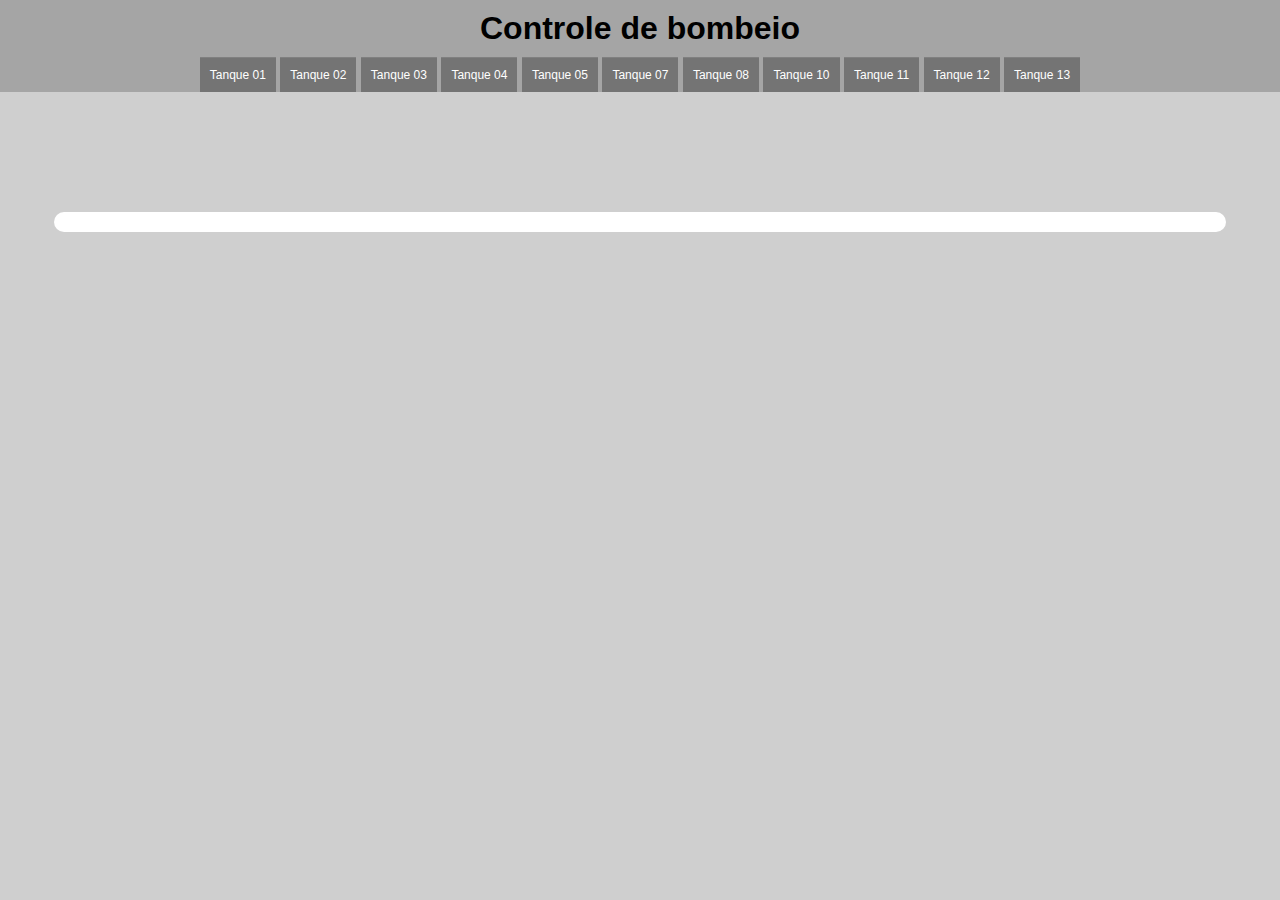
<file: index.html>
<!DOCTYPE html>
<html lang="pt-br">

<head>
    <meta charset="UTF-8">
    <meta http-equiv="X-UA-Compatible" content="IE=edge">
    <meta name="viewport" content="width=device-width, initial-scale=1.0">
    <title>Controle de Bombeio</title>
    <link rel="stylesheet"
        href="https://fonts.googleapis.com/css2?family=Material+Symbols+Outlined:opsz,wght,FILL,GRAD@20..48,100..700,0..1,-50..200" />
    <link href="./style.css" rel="stylesheet" type="text/css" />
    <!-- <link href="./media-query.css" rel="stylesheet" type="text/css" /> -->
    <script src="./script.js"></script>
</head>

<body onresize="mudaTamanho()">
    <header>
        <h1>Controle de bombeio</h1>
        <i id="burguer" class="material-symbols-outlined" onclick="clickMenu()">menu</i>
        <menu id="itens">
            <ul id="sub">
                <li><a href="">Tanque 01</a>
                    <ul>
                        <li><a href="./inserir-dados/index.html">Lançar</a>
                        <li><a href="">Cadastrar</a>
                        <li><a href="">Relatórios</a>
                    </ul>
                </li>
                <li><a href="">Tanque 02</a>
                    <ul>
                        <li><a href="">Lançar</a>
                        <li><a href="">Cadastrar</a>
                        <li><a href="">Relatórios</a>
                    </ul>
                </li>
                <li><a href="">Tanque 03</a>
                    <ul>
                        <li><a href="">Lançar</a>
                        <li><a href="">Cadastrar</a>
                        <li><a href="">Relatórios</a>
                    </ul>
                </li>
                <li><a href="">Tanque 04</a>
                    <ul>
                        <li><a href="">Lançar</a>
                        <li><a href="">Cadastrar</a>
                        <li><a href="">Relatórios</a>
                    </ul>
                </li>
                <li><a href="">Tanque 05</a>
                    <ul>
                        <li><a href="">Lançar</a>
                        <li><a href="">Cadastrar</a>
                        <li><a href="">Relatórios</a>
                    </ul>
                </li>
                <li><a href="">Tanque 07</a>
                    <ul>
                        <li><a href="">Lançar</a>
                        <li><a href="">Cadastrar</a>
                        <li><a href="">Relatórios</a>
                    </ul>
                </li>
                <li><a href="">Tanque 08</a>
                    <ul>
                        <li><a href="">Lançar</a>
                        <li><a href="">Cadastrar</a>
                        <li><a href="">Relatórios</a>
                    </ul>
                </li>
                <li><a href="">Tanque 10</a>
                    <ul>
                        <li><a href="">Lançar</a>
                        <li><a href="">Cadastrar</a>
                        <li><a href="">Relatórios</a>
                    </ul>
                </li>
                <li><a href="">Tanque 11</a>
                    <ul>
                        <li><a href="">Lançar</a>
                        <li><a href="">Cadastrar</a>
                        <li><a href="">Relatórios</a>
                    </ul>
                </li>
                <li><a href="">Tanque 12</a>
                    <ul>
                        <li><a href="">Lançar</a>
                        <li><a href="">Cadastrar</a>
                        <li><a href="">Relatórios</a>
                    </ul>
                </li>
                <li><a href="">Tanque 13</a>
                    <ul>
                        <li><a href="">Lançar</a>
                        <li><a href="">Cadastrar</a>
                        <li><a href="">Relatórios</a>
                    </ul>
                </li>
            </ul>
        </menu>
    </header>
    <main>
        <div id="inserir-dados">
            <table style="display: none">
                <caption>Medição de tanque</caption>
                <thead>
    
                    <tr>
                        <th>Data</th>
    
                        <td class="preenc" style= "width: 100px">
                            <input id="inserir-data"</input>
                        </td>
                    </tr>
    
                    <tr>
    
                        <th>Bombeio nº</th>
    
                        <td class="preenc" style= "width: 100px">
                            <input id="inserir-bombeio-num"></input>
                        </td>
                    </tr>
    
                    <tr>
                        <th>Tanque</th>
    
                        <td class="preenc" style= "width: 100px">
                            <input id="inserir-num-tanque"></input>
                        </td>
                    </tr>
    
                    <tr>
                        <th>Produto</th>
    
                        <td class="preenc" style= "width: 100px">
                            <input id="inserir-produto"></input>
                        </td>
                    </tr>
    
                    <tr>
                        <th>Altura inicial (mm)</th>
    
                        <td class="preenc" style= "width: 100px">
                            <input id="inserir-alt-inicial"></input>
                        </td>
                    </tr>
    
                    <tr>
                        <th>Cota a receber (m³)</th>
    
                        <td class="preenc" style= "width: 100px">
                            <input id="inserir_cota_receber"></input>
                        </td>
                    </tr>
                </thead>
            </table>
        </div>
        <!-- <a href="./tabela-controle/index.html"><button>Iniciar</button></a> -->
    </main>

   
</body>

</html>

<!-- https://www.youtube.com/watch?v=T1rfhkmcH00 -->
</file>
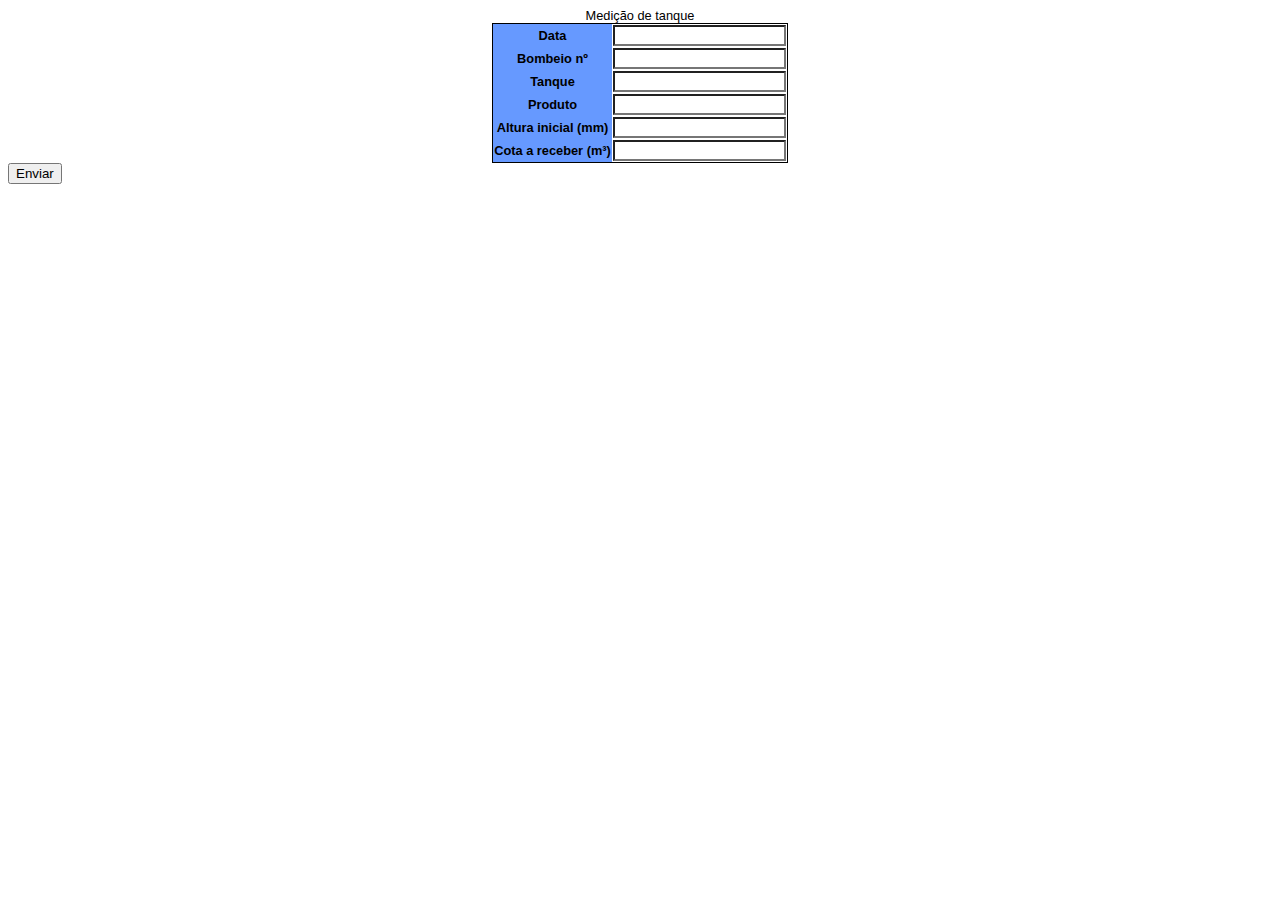
<file: inserir-dados/index.html>
<!DOCTYPE html>
<html lang="pt-br">

<head>
    <meta charset="UTF-8">
    <meta http-equiv="X-UA-Compatible" content="IE=edge">
    <meta name="viewport" content="width=device-width, initial-scale=1.0">
    <title>Controle de Bombeio</title>
    <link href="./style.css" rel="stylesheet" type="text/css" />
</head>

<body>
    <div>
        <table>
            <caption>Medição de tanque</caption>
            <thead>

                <tr>
                    <th>Data</th>

                    <td class="preenc" style= "width: 100px">
                        <input id="inserir-data"</input>
                    </td>
                </tr>

                <tr>

                    <th>Bombeio nº</th>

                    <td class="preenc" style= "width: 100px">
                        <input id="inserir-bombeio-num"></input>
                    </td>
                </tr>

                <tr>
                    <th>Tanque</th>

                    <td class="preenc" style= "width: 100px">
                        <input id="inserir-num-tanque"></input>
                    </td>
                </tr>

                <tr>
                    <th>Produto</th>

                    <td class="preenc" style= "width: 100px">
                        <input id="inserir-produto"></input>
                    </td>
                </tr>

                <tr>
                    <th>Altura inicial (mm)</th>

                    <td class="preenc" style= "width: 100px">
                        <input id="inserir-alt-inicial"></input>
                    </td>
                </tr>

                <tr>
                    <th>Cota a receber (m³)</th>

                    <td class="preenc" style= "width: 100px">
                        <input id="inserir_cota_receber"></input>
                    </td>
                </tr>
            </thead>
        </table>

        <a href="../tabela-controle/index.html"><button id="enviar">Enviar</button></a>
        
        
    </div>

    <script src="./script.js"></script>
</body>

</html>
</file>
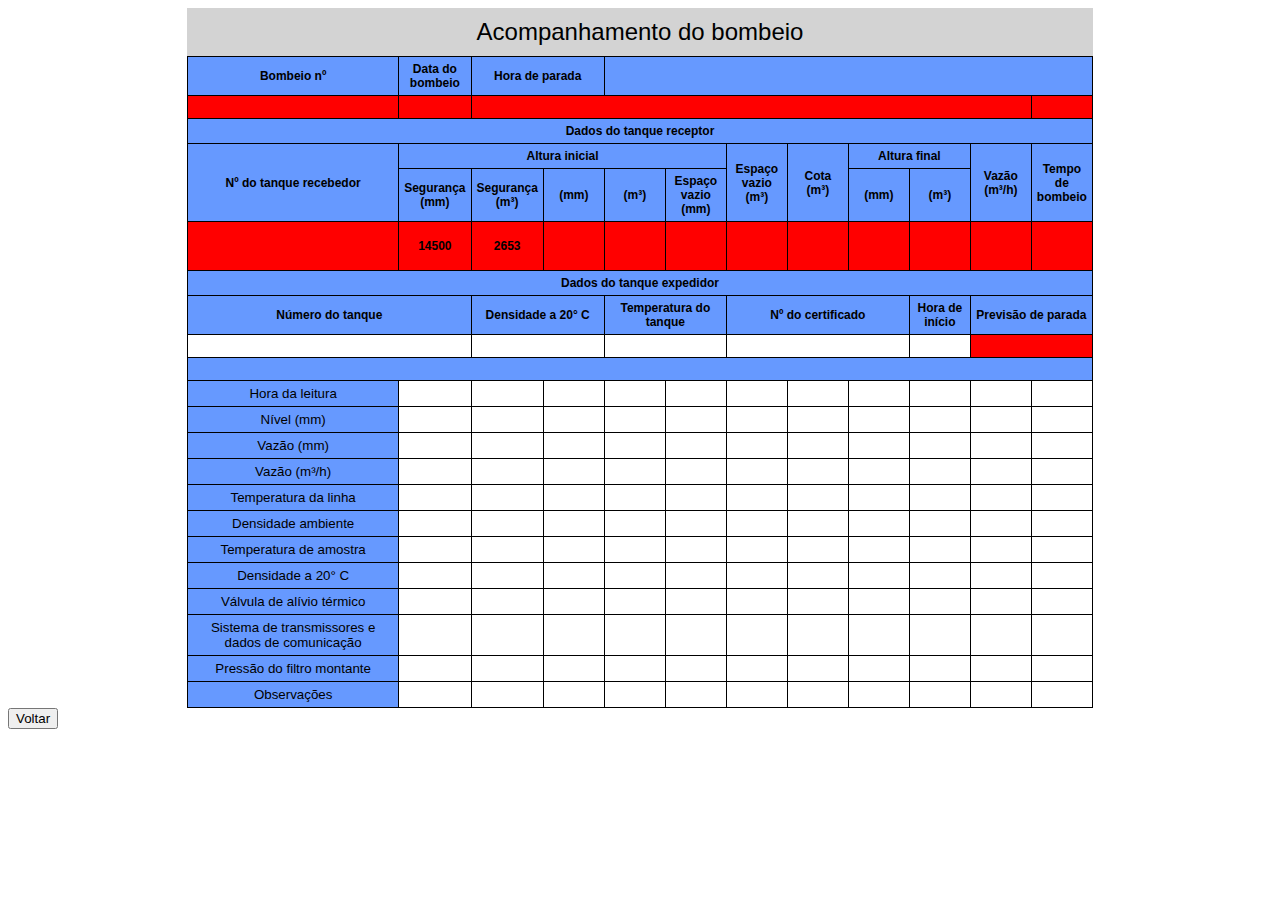
<file: tabela-controle/index.html>
<!DOCTYPE html>
<html lang="pt-br">

<head>
    <meta charset="UTF-8">
    <meta http-equiv="X-UA-Compatible" content="IE=edge">
    <meta name="viewport" content="width=device-width, initial-scale=1.0">
    <title>Controle de bombeio</title>
    <link href="./style.css" rel="stylesheet" type="text/css" />
</head>

<body>
    <!-- <div>
       

        <button id="enviar">Enviar</button>
        
        
    </div> -->
    <div>
        <!-- HIERARQUIA DE TABELAS
        table = tabela;
        table row = linha de tabela 'tr';
        table header = cabeçalho de tabela;
        table data = dados de tabela 'td'; -->
        


        <!-- ANAMOTOMIA PARA TABELAS GRANDES
        table
        caption (espécie de legenda da tabela)
        thead
        tr, td, th
        tbody
        tr, td, th
        tfoot
        tr, td, th
        table -->
    

        <table>
            <caption>Acompanhamento do bombeio</caption>
            <thead>

                <tr>
                    <th>Bombeio nº</th>

                    <th>Data do bombeio</th>

                    <!-- <th colspan="9">Produto</th> colspan = mesclagem de colunas -->

                    <th colspan="2">Hora de parada</th>
                </tr>

                <tr>
                    <th class="formula">
                        <p id="numerobombeio"></p>
                    </th>

                    <th class="formula">
                        <p id="databombeio"></p>
                    </th>

                    <th colspan="9" class="formula">
                        <p id="produto"></p>
                    </th>

                    <th class="formula">
                        <p id="horaparada"></p>
                    </th>
                </tr>

                <tr>
                    <th colspan="12">Dados do tanque receptor</th>
                </tr>
                <tr>
                    <th rowspan="2">Nº do tanque recebedor</th>
                    <th colspan="5">Altura inicial</th>
                    <th rowspan="2">Espaço vazio (m³)</th>
                    <th rowspan="2">Cota (m³)</th>
                    <th colspan="2">Altura final</th>
                    <th rowspan="2">Vazão (m³/h)</th>
                    <th rowspan="2">Tempo de bombeio</th>
                </tr>

                <tr>
                    <th>Segurança (mm)</th>
                    <th>Segurança (m³)</th>
                    <th>(mm)</th>
                    <th>(m³)</th>
                    <th>Espaço vazio (mm)</th>
                    <th>(mm)</th>
                    <th>(m³)</th>
                </tr>

                <tr class="formula">
                    <th>
                        <p id="numero-tq-receb"></p>
                    </th>
                    <th>
                        <p id="alt-seg-mm">14500</p>
                    </th>
                    <th>
                        <p id="alt-seg-mt">2653</p>
                    </th>
                    <th>
                        <p id="alt-inic"></p>
                    </th>
                    <th>
                        <p id="mt-inic"></p>
                    </th>
                    <th>
                        <p id="esp-vazio-mm"></p>
                    </th>
                    <th>
                        <p id="esp-vazio-mt"></p>
                    </th>
                    <th>
                        <p id="cota"></p>
                    </th>
                    <th>
                        <p id="altura-final-mm"></p>
                    </th>
                    <th>
                        <p id="altura-final-mt"></p>
                    </th>
                    <th></th>
                    <th></th>
                </tr>
                <tr>
                    <th colspan="12">Dados do tanque expedidor</th>
                </tr>
                <tr>
                    <th colspan="2">Número do tanque</th>
                    <th colspan="2">Densidade a 20° C</th>
                    <th colspan="2">Temperatura do tanque</th>
                    <th colspan="3">Nº do certificado</th>
                    <th>Hora de início</th>
                    <th colspan="2">Previsão de parada</th>
                </tr>
                <tr class="dados">
                    <td colspan="2"></td>
                    <td colspan="2"></td>
                    <td colspan="2"></td>
                    <td colspan="3"></td>
                    <td></td>
                    <th colspan="2" class="formula"></th>
                </tr>
            </thead>
            <tbody>
                <tr>
                    <td colspan="12"></td>
                </tr>
                <tr>
                    <td class="col_tit">Hora da leitura</td>
                    <td class="preenc"></td>
                    <td class="preenc"></td>
                    <td class="preenc"></td>
                    <td class="preenc"></td>
                    <td class="preenc"></td>
                    <td class="preenc"></td>
                    <td class="preenc"></td>
                    <td class="preenc"></td>
                    <td class="preenc"></td>
                    <td class="preenc"></td>
                    <td class="preenc"></td>
                </tr>
                <tr>
                    <td class="col_tit">Nível (mm)</td>
                    <td class="preenc"></td>
                    <td class="preenc"></td>
                    <td class="preenc"></td>
                    <td class="preenc"></td>
                    <td class="preenc"></td>
                    <td class="preenc"></td>
                    <td class="preenc"></td>
                    <td class="preenc"></td>
                    <td class="preenc"></td>
                    <td class="preenc"></td>
                    <td class="preenc"></td>
                </tr>
                <tr>
                    <td class="col_tit">Vazão (mm)</td>
                    <td class="preenc"></td>
                    <td class="preenc"></td>
                    <td class="preenc"></td>
                    <td class="preenc"></td>
                    <td class="preenc"></td>
                    <td class="preenc"></td>
                    <td class="preenc"></td>
                    <td class="preenc"></td>
                    <td class="preenc"></td>
                    <td class="preenc"></td>
                    <td class="preenc"></td>
                </tr>
                <tr>
                    <td class="col_tit">Vazão (m³/h)</td>
                    <td class="preenc"></td>
                    <td class="preenc"></td>
                    <td class="preenc"></td>
                    <td class="preenc"></td>
                    <td class="preenc"></td>
                    <td class="preenc"></td>
                    <td class="preenc"></td>
                    <td class="preenc"></td>
                    <td class="preenc"></td>
                    <td class="preenc"></td>
                    <td class="preenc"></td>
                </tr>
                <tr>
                    <td class="col_tit">Temperatura da linha</td>
                    <td class="preenc"></td>
                    <td class="preenc"></td>
                    <td class="preenc"></td>
                    <td class="preenc"></td>
                    <td class="preenc"></td>
                    <td class="preenc"></td>
                    <td class="preenc"></td>
                    <td class="preenc"></td>
                    <td class="preenc"></td>
                    <td class="preenc"></td>
                    <td class="preenc"></td>
                </tr>
                <tr>
                    <td class="col_tit">Densidade ambiente</td>
                    <td class="preenc"></td>
                    <td class="preenc"></td>
                    <td class="preenc"></td>
                    <td class="preenc"></td>
                    <td class="preenc"></td>
                    <td class="preenc"></td>
                    <td class="preenc"></td>
                    <td class="preenc"></td>
                    <td class="preenc"></td>
                    <td class="preenc"></td>
                    <td class="preenc"></td>
                </tr>
                <tr>
                    <td class="col_tit">Temperatura de amostra</td>
                    <td class="preenc"></td>
                    <td class="preenc"></td>
                    <td class="preenc"></td>
                    <td class="preenc"></td>
                    <td class="preenc"></td>
                    <td class="preenc"></td>
                    <td class="preenc"></td>
                    <td class="preenc"></td>
                    <td class="preenc"></td>
                    <td class="preenc"></td>
                    <td class="preenc"></td>
                </tr>
                <tr>
                    <td class="col_tit">Densidade a 20° C</td>
                    <td class="preenc"></td>
                    <td class="preenc"></td>
                    <td class="preenc"></td>
                    <td class="preenc"></td>
                    <td class="preenc"></td>
                    <td class="preenc"></td>
                    <td class="preenc"></td>
                    <td class="preenc"></td>
                    <td class="preenc"></td>
                    <td class="preenc"></td>
                    <td class="preenc"></td>
                </tr>
                <tr>
                    <td class="col_tit">Válvula de alívio térmico</td>
                    <td class="preenc"></td>
                    <td class="preenc"></td>
                    <td class="preenc"></td>
                    <td class="preenc"></td>
                    <td class="preenc"></td>
                    <td class="preenc"></td>
                    <td class="preenc"></td>
                    <td class="preenc"></td>
                    <td class="preenc"></td>
                    <td class="preenc"></td>
                    <td class="preenc"></td>
                </tr>
                <tr>
                    <td class="col_tit">Sistema de transmissores e dados de comunicação</td>
                    <td class="preenc"></td>
                    <td class="preenc"></td>
                    <td class="preenc"></td>
                    <td class="preenc"></td>
                    <td class="preenc"></td>
                    <td class="preenc"></td>
                    <td class="preenc"></td>
                    <td class="preenc"></td>
                    <td class="preenc"></td>
                    <td class="preenc"></td>
                    <td class="preenc"></td>
                </tr>
                <tr>
                    <td class="col_tit">Pressão do filtro montante</td>
                    <td class="preenc"></td>
                    <td class="preenc"></td>
                    <td class="preenc"></td>
                    <td class="preenc"></td>
                    <td class="preenc"></td>
                    <td class="preenc"></td>
                    <td class="preenc"></td>
                    <td class="preenc"></td>
                    <td class="preenc"></td>
                    <td class="preenc"></td>
                    <td class="preenc"></td>
                </tr>
                <tr>
                    <td class="col_tit">Observações</td>
                    <td class="preenc"></td>
                    <td class="preenc"></td>
                    <td class="preenc"></td>
                    <td class="preenc"></td>
                    <td class="preenc"></td>
                    <td class="preenc"></td>
                    <td class="preenc"></td>
                    <td class="preenc"></td>
                    <td class="preenc"></td>
                    <td class="preenc"></td>
                    <td class="preenc"></td>
                </tr>
            </tbody>
        </table>
    </div>
    <script src="../inserir-dados/script.js"></script>
    <a href="../index.html"><button>Voltar</button></a>
</body>

</html>
</file>
<file: style.css>
* {
    font-family: Arial, Helvetica, sans-serif;
    margin: 0px;
    padding: 0px;
}

body {
    background-color: rgb(207, 207, 207);
}

header {
    background-color: rgb(165, 165, 165);
}

header > h1 {
    padding: 10px;
    text-align: center;
}

i#burguer {
    background-color: rgb(59, 59, 59);
    color: white;
    display: block;
    text-align: center;
    padding: 10px;
    cursor: pointer;
}

i#burguer:hover {
    background-color: white;
    color: black;
}

menu {
    display: none;
}

menu > ul {
    list-style-type: none; /*remove marcadores do menu*/
}

menu > ul > li > ul {
    list-style-type: none; /*remove marcadores do menu*/
}

menu > ul > li > ul > li > a {
    display: block;
    padding: 10px;
    text-decoration: none; /*remove sublinhado do link*/
    text-align: center;
    background-color: rgb(108, 108, 108);
    color: rgb(200, 200, 200);
    border-top: 1px solid gray;
}

menu > ul > li > a {
    display: block;
    padding: 10px;
    text-decoration: none; /*remove sublinhado do link*/
    text-align: center;
    background-color: rgb(116, 116, 116);
    color: white;
    border-top: 1px solid gray;
}

menu > ul > li > a:hover {
    background-color: gray;  
}

menu > ul > li > ul {
    display: none;
    position: absolute;
}

menu > ul > li:hover > ul {
    display: block; 
}

menu > ul > li > ul > li > a:hover {
    background-color: gray;  
}

main {
    width: 90vw;
    background-color: white;
    margin: auto;
    margin-top: 120px;
    padding: 10px;
    border-radius: 10px;
}

@media screen and (min-width: 768px) {
    i#burguer {
        display: none;
    }

    menu {
        display: block;
    }

    menu > ul > li {
        display: inline-block; /*um item ao lado do outro*/
    }

    menu > ul > li > a {
        font-size: 12px;
    }

    menu > ul > li > ul > li > a {
        font-size: 12px;
    }

    header {
        text-align: center;
    }
}
</file>
<file: media-query.css>
@media screen and (min-width: 768px) {
    i#burguer {
        display: none;
    }

    menu {
        display: block;
    }

    menu > ul > li {
        display: inline-block; /*um item ao lado do outro*/
    }
}
</file>
<file: inserir-dados/style.css>
* {
    font-family: Arial, Helvetica, sans-serif;
}

table {
    font-size: 0.8rem;
    margin: auto;
    border: 1px solid black;
    border-collapse: collapse; /* remove espaço entre bordas */
    background-color: #6699ff;
}

.preenc, input {
    font-size: 0.8rem;
    background-color: white;
}
</file>
<file: tabela-controle/style.css>
* {
    font-family: Arial, Helvetica, sans-serif;
}

table {
    margin: auto;
    /* width: 80vw; */
    border: 1px solid black;
    border-collapse: collapse; /* remove espaço entre bordas */
    background-color: #6699ff;
}

caption {
    font-size: 1.5em;
    padding: 10px;
    background-color: lightgray;
}

td, th {
    height: 12px;
    width: 0.2rem;
    font-size: 12px;
    border: 1px solid black;
    text-align: center; /* alinhamento horizontal */
    /* vertical align = alinha itens da célula verticalmente */
    padding: 5px;
}

thead {
    background-color: #6699ff;
}

.titulo {
    background-color: yellow;
}

.formula {
    background-color: red;
}

.dados, .preenc {
    background-color: white;
}

td {
    font-size: 10pt;
}

.col_tit {
    width: 200px
}

.preenc {
    width: 50px
}

input {
    text-align: center;
}
</file>
